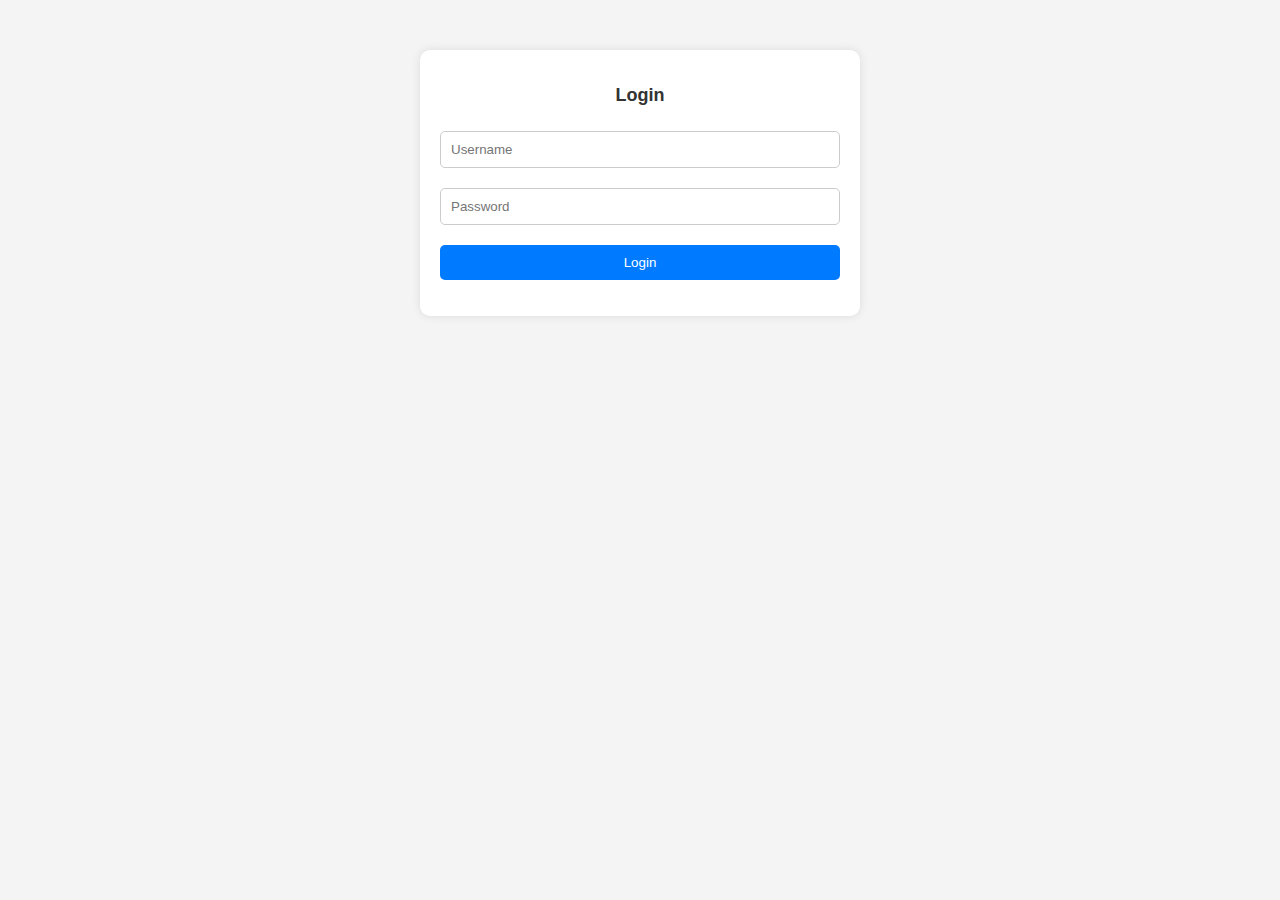
<file: index.html>
<!DOCTYPE html>
<html lang="en">
<head>
    <meta charset="UTF-8">
    <meta name="viewport" content="width=device-width, initial-scale=1.0">
    <title>Quiz</title>
    <link rel="stylesheet" href="style.css">
</head>
<body>
    <div class="container">
        <!-- <h1>Quiz</h1> -->
        <p id="welcome-message"></p> <!-- Mostra o nome do usuário -->
        <div id="quiz-container"></div>
        <button id="submit">Verificar</button>
        <p id="result"></p>
        <button id="logout">Sair</button>
    </div>

    <script>
        // Bloquear acesso se não estiver logado
        document.addEventListener("DOMContentLoaded", () => {
            setTimeout(() => {
                const username = sessionStorage.getItem("username");
                if (!sessionStorage.getItem("loggedIn")) {
                    window.location.href = "login.html";
                } else {
                    document.getElementById("welcome-message").textContent = `Bem vindo, ${username}!`;
                }
            }, 500);
        });

        // Botão de logout
        document.getElementById("logout").addEventListener("click", function () {
            sessionStorage.clear();
            window.location.href = "login.html";
        });
    </script>

    <!-- 🔹 Verifica se é admin e carrega o quiz correto -->
    <script>
        const username = sessionStorage.getItem("username");

        if (username && username.toLowerCase() === "admin") {
            document.write('<script src="questions-aws-01.js"><\/script>');
            document.write('<script src="quiz.js"><\/script>');
        } else if (username && username.toLowerCase() === "marcell") {
            document.write('<script src="311-aws-01.js"><\/script>');
            document.write('<script src="311-aws-02.js"><\/script>');
            document.write('<script src="311-aws-03.js"><\/script>');
            document.write('<script src="311-quiz.js"><\/script>');
        } else if (username && username.toLowerCase() === "hadassa") {
            document.write('<script src="questions-aws-01.js"><\/script>');
            document.write('<script src="questions-aws-02.js"><\/script>');
            document.write('<script src="questions-aws-03.js"><\/script>');
            document.write('<script src="431-quiz.js"><\/script>');
        } else {
            document.write('<script src="quiz-admin.js"><\/script>');
        }
    </script>

</body>
</html>
</file>
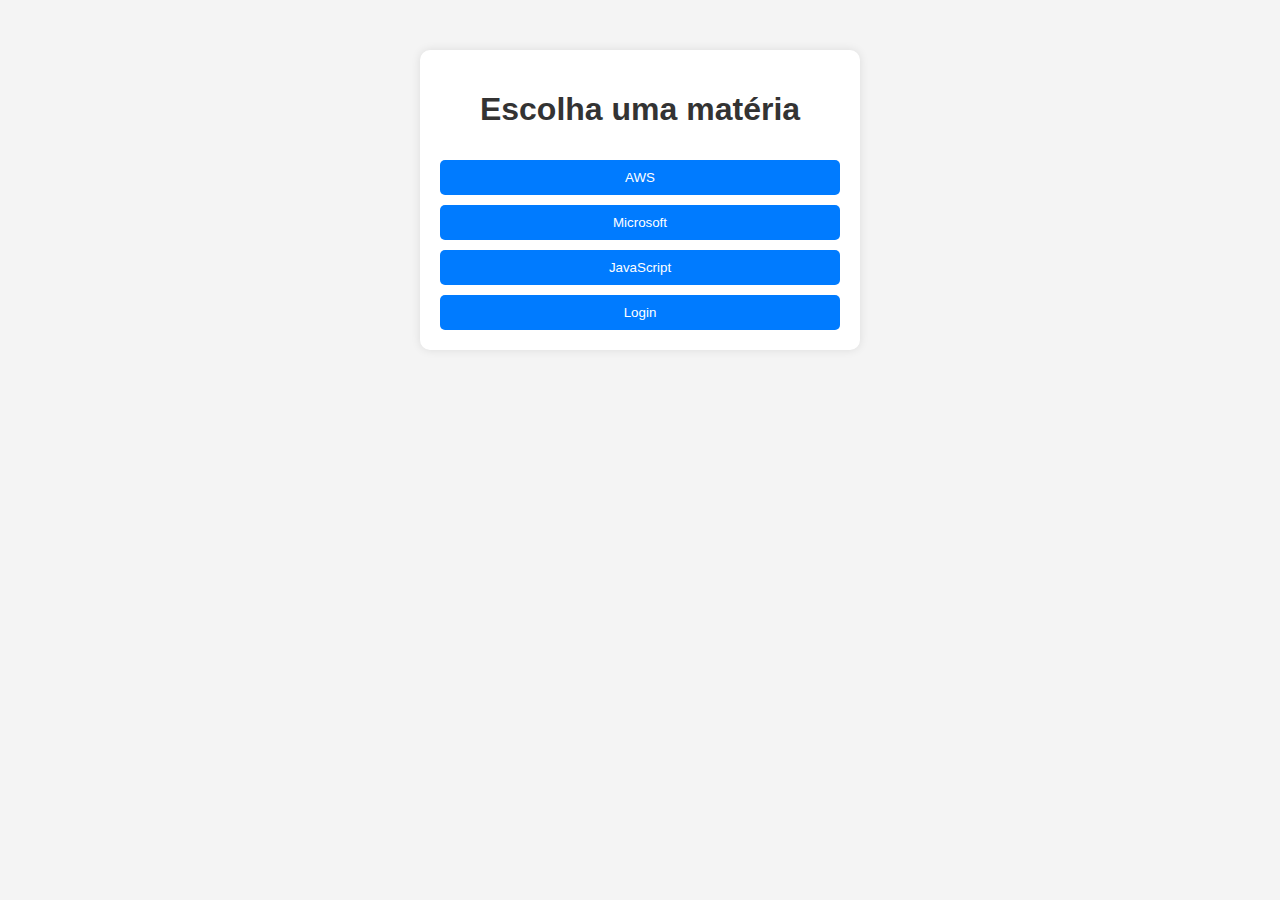
<file: 311-0-cursos-tipos.html>
<!DOCTYPE html>
<html lang="en">
<head>
    <meta charset="UTF-8">
    <meta name="viewport" content="width=device-width, initial-scale=1.0">
    <title>Escolha seu Curso</title>
    <link rel="stylesheet" href="style.css">
</head>
<body>
    <div class="container">
        <h1>Escolha uma matéria</h1>
        <button onclick="window.location.href='311-1-cursos.html'">AWS</button>
        <button onclick="window.location.href='311-1-cursos.html'">Microsoft</button>
        <button onclick="window.location.href='311-1-cursos.html'">JavaScript</button>
        <!-- <button onclick="window.location.href='curso2.html'">Curso 2: Python</button> -->
        <button onclick="window.location.href='login.html'">Login</button>
    </div>

   
</body>
</html>
</file>
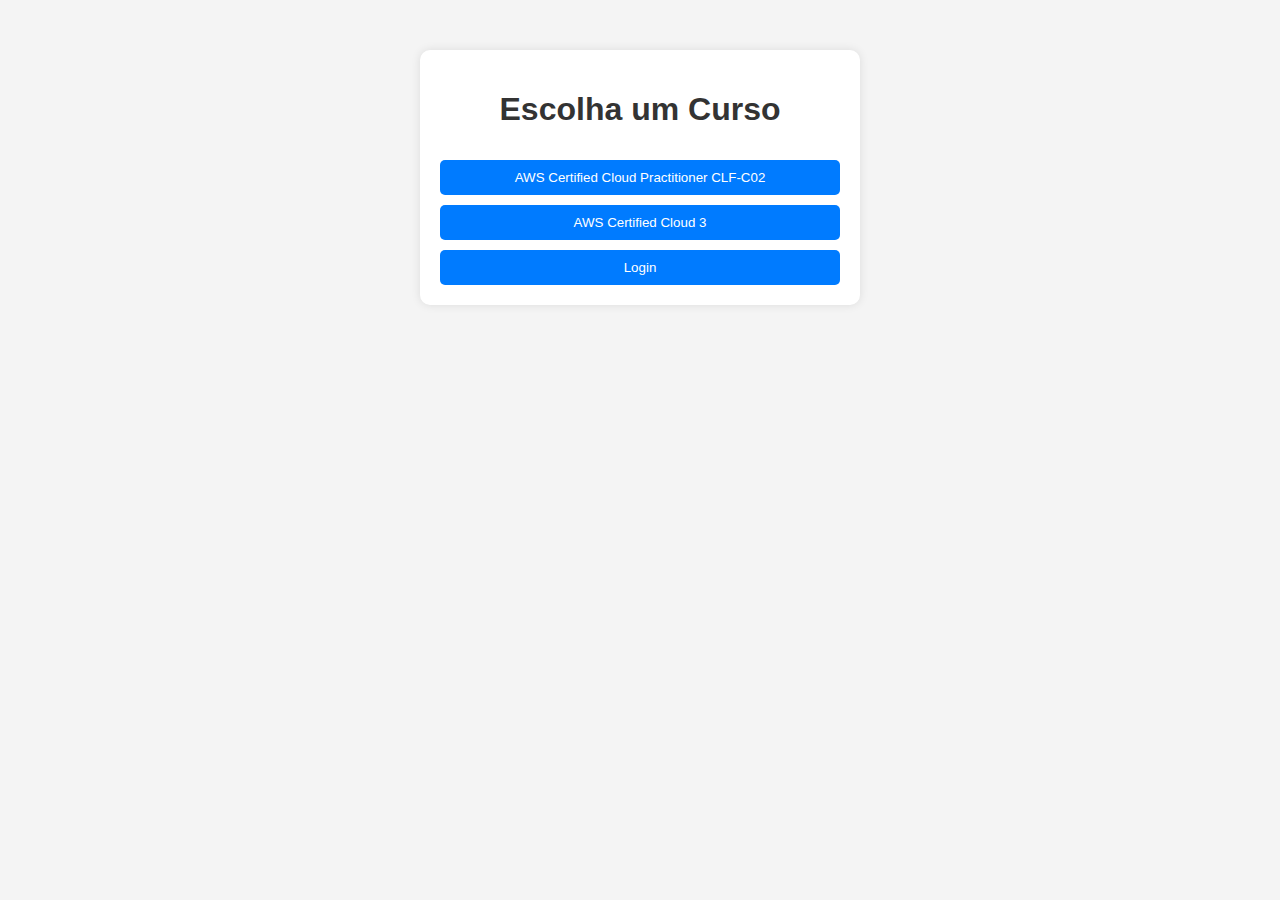
<file: 311-1-cursos.html>
<!DOCTYPE html>
<html lang="en">
<head>
    <meta charset="UTF-8">
    <meta name="viewport" content="width=device-width, initial-scale=1.0">
    <title>Escolha seu Curso</title>
    <link rel="stylesheet" href="style.css">
</head>
<body>
    <div class="container">
        <h1>Escolha um Curso</h1>
        <button onclick="window.location.href='311-2-aws-1-curso.html'">AWS Certified Cloud Practitioner CLF-C02</button>
        <button onclick="window.location.href='311-2-aws-1-curso.html'">AWS Certified Cloud 3</button>
        <button onclick="window.location.href='login.html'">Login</button>
    </div>

   
</body>
</html>
</file>
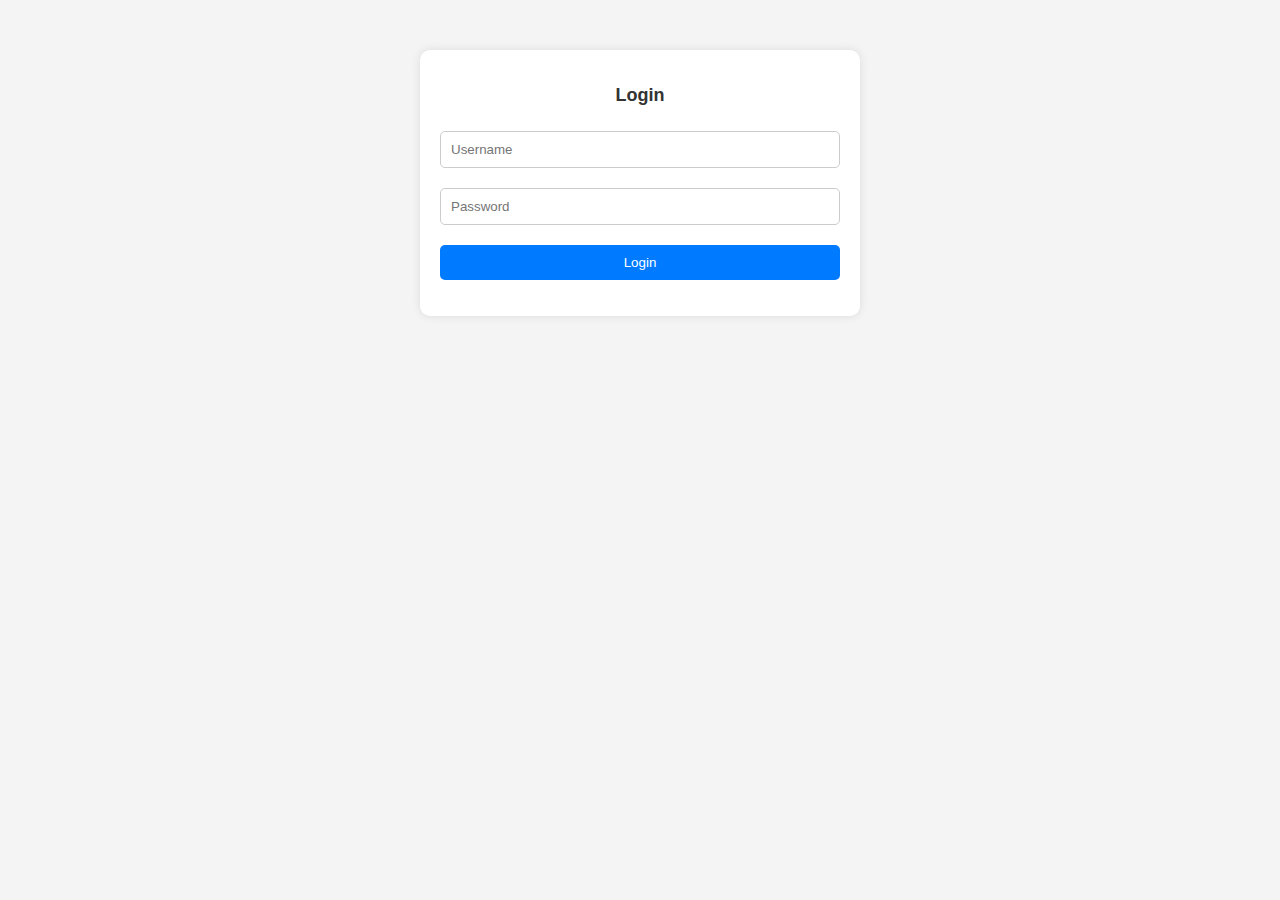
<file: 311-2-aws-1-curso.html>
<!DOCTYPE html>
<html lang="en">
<head>
    <meta charset="UTF-8">
    <meta name="viewport" content="width=device-width, initial-scale=1.0">
    <title>Quiz</title>
    <link rel="stylesheet" href="style.css">
</head>
<body>
    <div class="container">
        <div id="quiz-container"></div>
        <button id="submit">Verificar</button>
        <p id="result"></p>
        <button id="logout">Sair</button>
    </div>

    <script>
        // Bloquear acesso se não estiver logado
        document.addEventListener("DOMContentLoaded", () => {
            setTimeout(() => {
                const username = sessionStorage.getItem("username");
                if (!sessionStorage.getItem("loggedIn")) {
                    window.location.href = "login.html";
                } else {
                    document.getElementById("welcome-message").textContent = `Bem vindo, ${username}!`;
                }
            }, 500);
        });

        // Botão de logout
        document.getElementById("logout").addEventListener("click", function () {
            sessionStorage.clear();
            window.location.href = "login.html";
        });
    </script>

    <!-- 🔹 Verifica se é admin e carrega o quiz correto -->
    <script>
        const username = sessionStorage.getItem("username");

        if (username && username.toLowerCase() === "admin") {
            document.write('<script src="questions-aws-01.js"><\/script>');
            document.write('<script src="quiz.js"><\/script>');
        } else if (username && username.toLowerCase() === "marcell") {
            document.write('<script src="aws-1/311-aws-1-01.js"><\/script>');
            document.write('<script src="aws-1/311-aws-1-02.js"><\/script>');
            document.write('<script src="aws-1/311-aws-1-03.js"><\/script>');
            document.write('<script src="aws-1/311-aws-1-04.js"><\/script>');
            document.write('<script src="aws-1/311-aws-1-05.js"><\/script>');
            document.write('<script src="aws-1/311-aws-1-06.js"><\/script>');
            document.write('<script src="aws-1/311-aws-1-07.js"><\/script>');
            document.write('<script src="aws-1/311-aws-1-08.js"><\/script>');
            document.write('<script src="aws-1/311-aws-1-09.js"><\/script>');
            document.write('<script src="aws-1/311-aws-1-10.js"><\/script>');
            document.write('<script src="aws-1/311-aws-1-11.js"><\/script>');
            document.write('<script src="aws-1/311-aws-1-12.js"><\/script>');
            document.write('<script src="aws-1/311-aws-1-13.js"><\/script>');
            document.write('<script src="aws-1/311-aws-1-14.js"><\/script>');
            document.write('<script src="aws-1/311-quiz.js"><\/script>');
        } else if (username && username.toLowerCase() === "hadassa") {
            document.write('<script src="questions-aws-01.js"><\/script>');
            document.write('<script src="questions-aws-02.js"><\/script>');
            document.write('<script src="questions-aws-03.js"><\/script>');
            document.write('<script src="431-quiz.js"><\/script>');
        } else {
            document.write('<script src="quiz-admin.js"><\/script>');
        }
    </script>

</body>
</html>
</file>
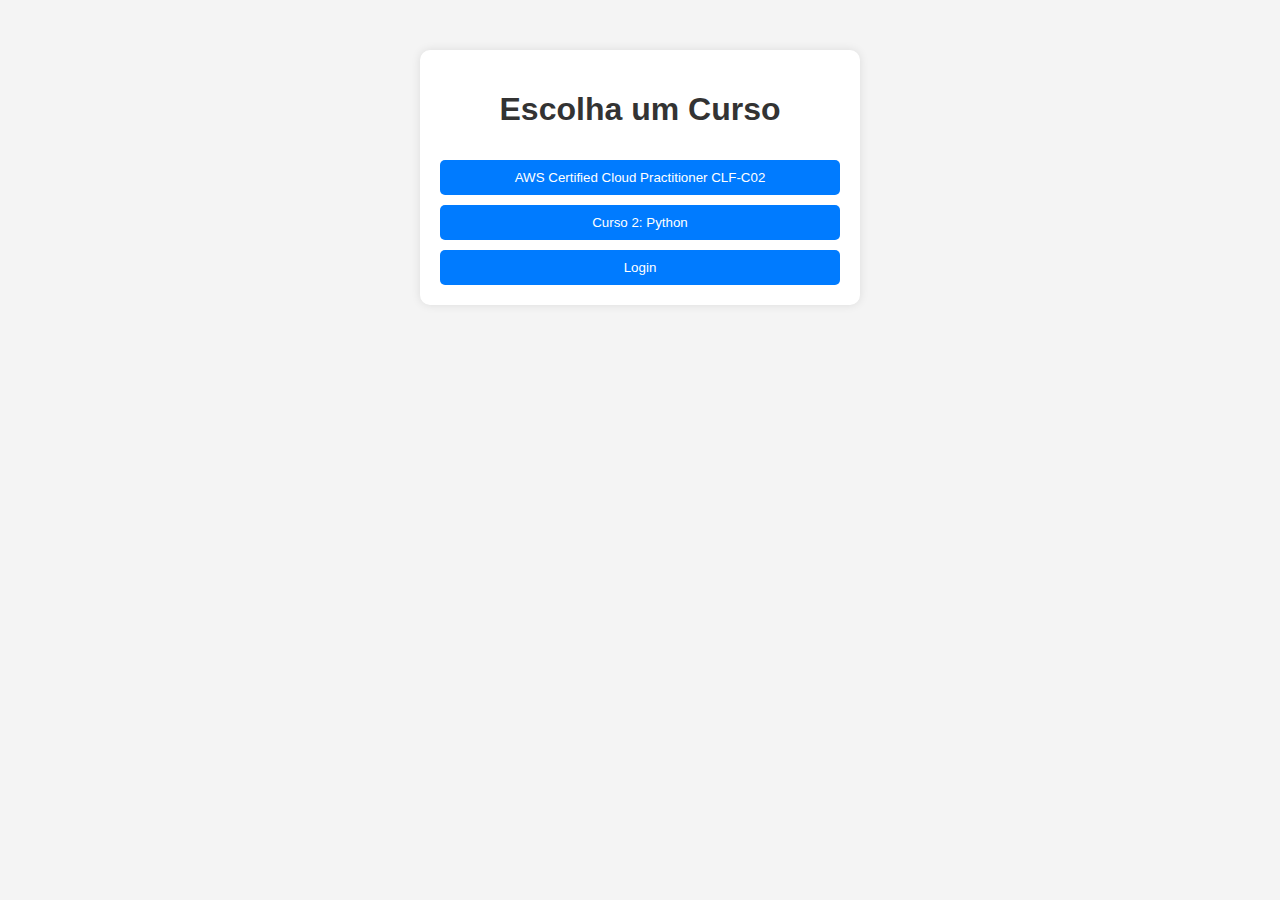
<file: 311-cursos.html>
<!DOCTYPE html>
<html lang="en">
<head>
    <meta charset="UTF-8">
    <meta name="viewport" content="width=device-width, initial-scale=1.0">
    <title>Escolha seu Curso</title>
    <link rel="stylesheet" href="style.css">
</head>
<body>
    <div class="container">
        <h1>Escolha um Curso</h1>
        <button onclick="window.location.href='311-aws-1-curso.html'">AWS Certified Cloud Practitioner CLF-C02</button>
        <button onclick="window.location.href='curso2.html'">Curso 2: Python</button>
        <button onclick="window.location.href='login.html'">Login</button>
    </div>

   
</body>
</html>
</file>
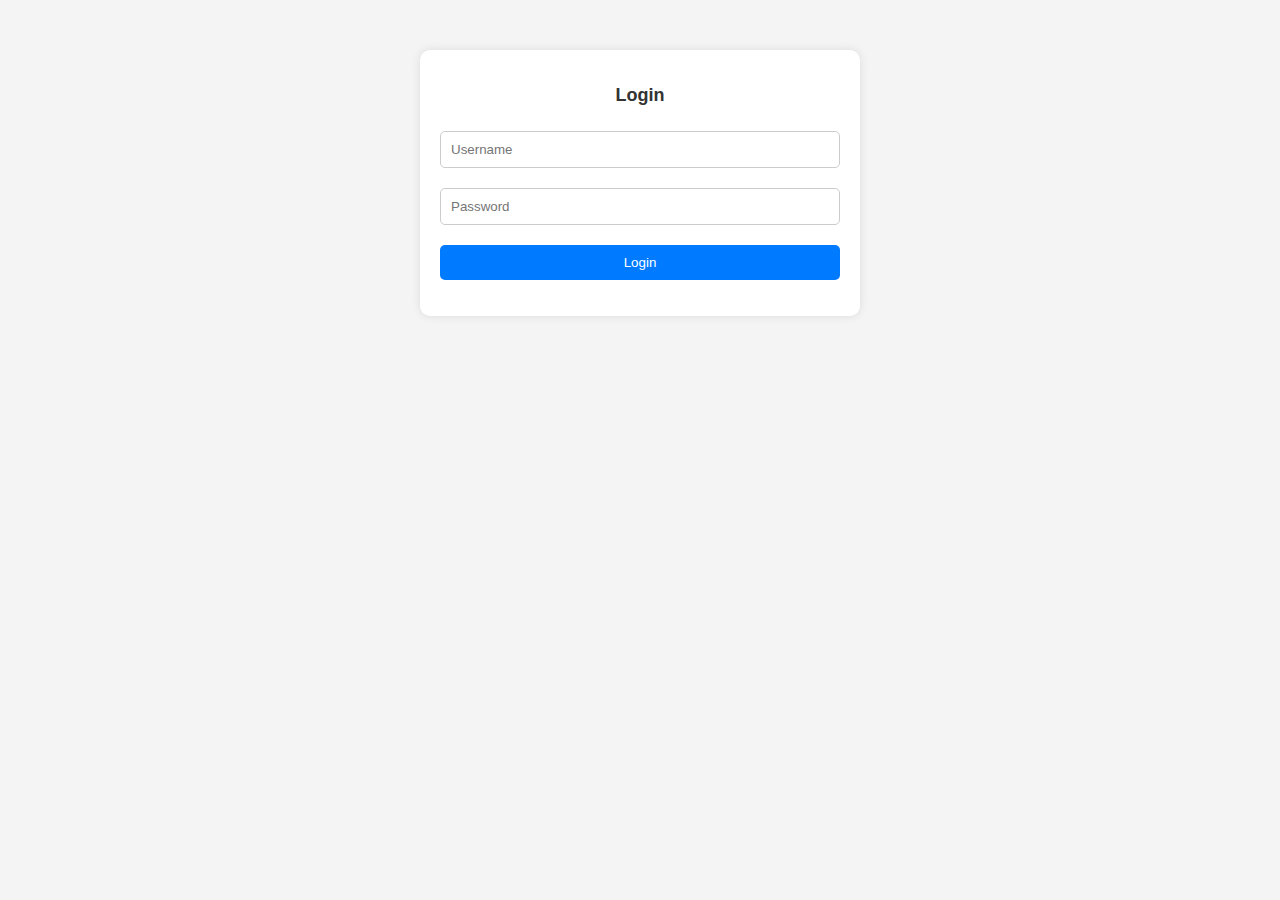
<file: 311-index.html>
<!DOCTYPE html>
<html lang="en">
<head>
    <meta charset="UTF-8">
    <meta name="viewport" content="width=device-width, initial-scale=1.0">
    <title>Quiz</title>
    <link rel="stylesheet" href="style.css">
</head>
<body>
    <div class="container">
        <div id="quiz-container"></div>
        <button id="submit">Verificar</button>
        <p id="result"></p>
        <button id="logout">Sair</button>
    </div>

    <script>
        // Bloquear acesso se não estiver logado
        document.addEventListener("DOMContentLoaded", () => {
            setTimeout(() => {
                const username = sessionStorage.getItem("username");
                if (!sessionStorage.getItem("loggedIn")) {
                    window.location.href = "login.html";
                } else {
                    document.getElementById("welcome-message").textContent = `Bem vindo, ${username}!`;
                }
            }, 500);
        });

        // Botão de logout
        document.getElementById("logout").addEventListener("click", function () {
            sessionStorage.clear();
            window.location.href = "login.html";
        });
    </script>

    <!-- 🔹 Verifica se é admin e carrega o quiz correto -->
    <script>
        const username = sessionStorage.getItem("username");

        if (username && username.toLowerCase() === "admin") {
            document.write('<script src="questions-aws-01.js"><\/script>');
            document.write('<script src="quiz.js"><\/script>');
        } else if (username && username.toLowerCase() === "marcell") {
            document.write('<script src="311-aws-1-01.js"><\/script>');
            document.write('<script src="311-aws-1-02.js"><\/script>');
            document.write('<script src="311-aws-1-03.js"><\/script>');
            document.write('<script src="311-aws-1-04.js"><\/script>');
            document.write('<script src="311-aws-1-05.js"><\/script>');
            document.write('<script src="311-aws-1-06.js"><\/script>');
            document.write('<script src="311-aws-1-07.js"><\/script>');
            document.write('<script src="311-aws-1-08.js"><\/script>');
            document.write('<script src="311-aws-1-09.js"><\/script>');
            document.write('<script src="311-aws-1-10.js"><\/script>');
            document.write('<script src="311-aws-1-11.js"><\/script>');
            document.write('<script src="311-aws-1-12.js"><\/script>');
            document.write('<script src="311-aws-1-13.js"><\/script>');
            document.write('<script src="311-aws-1-14.js"><\/script>');
            document.write('<script src="311-quiz.js"><\/script>');
        } else if (username && username.toLowerCase() === "hadassa") {
            document.write('<script src="questions-aws-01.js"><\/script>');
            document.write('<script src="questions-aws-02.js"><\/script>');
            document.write('<script src="questions-aws-03.js"><\/script>');
            document.write('<script src="431-quiz.js"><\/script>');
        } else {
            document.write('<script src="quiz-admin.js"><\/script>');
        }
    </script>

</body>
</html>
</file>
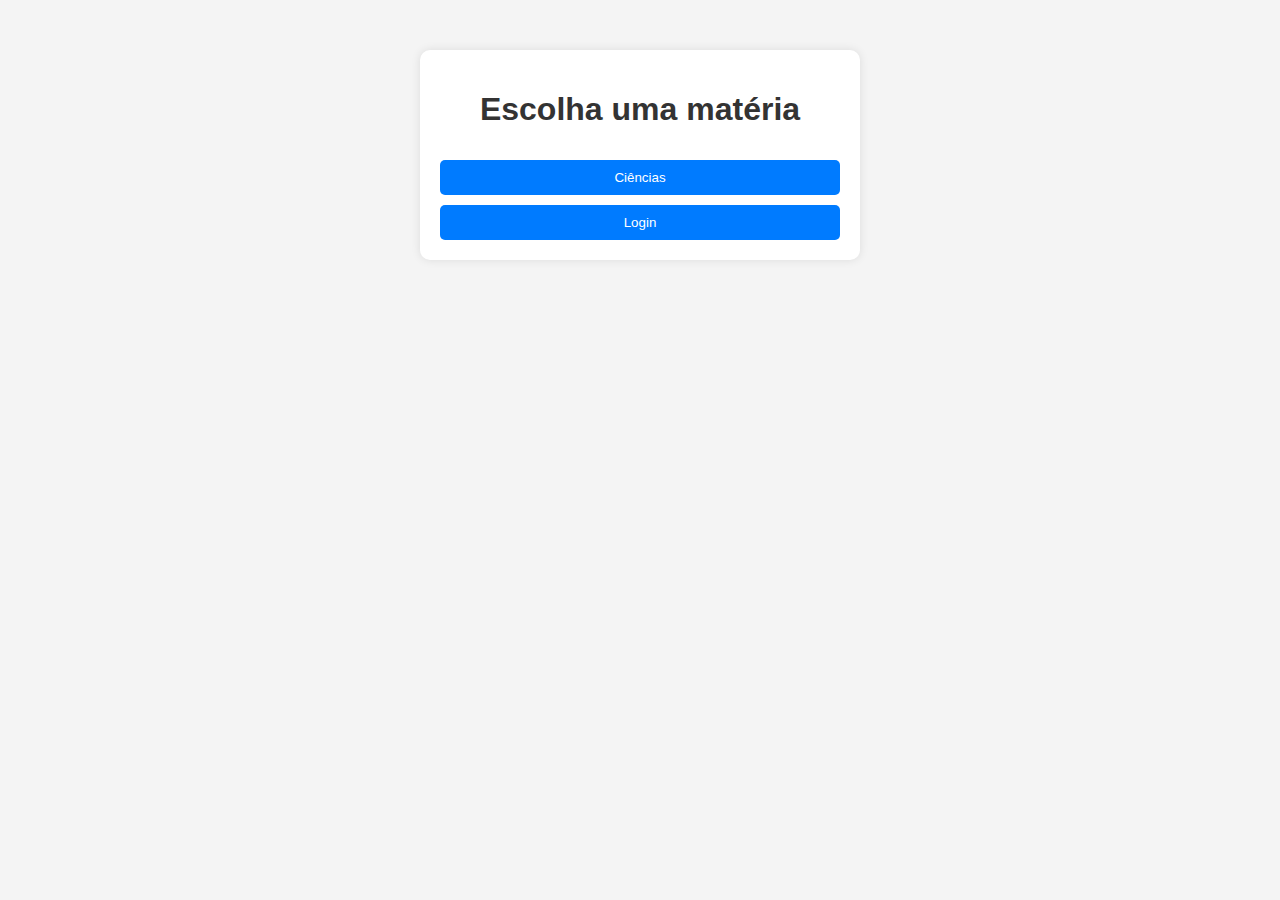
<file: 431-0-cursos-materias.html>
<!DOCTYPE html>
<html lang="en">
<head>
    <meta charset="UTF-8">
    <meta name="viewport" content="width=device-width, initial-scale=1.0">
    <title>Escolha seu Curso</title>
    <link rel="stylesheet" href="style.css">
</head>
<body>
    <div class="container">
        <h1>Escolha uma matéria</h1>
        <button onclick="window.location.href='431-1-cursos.html'">Ciências</button>
        <!-- <button onclick="window.location.href='curso2.html'">Curso 2: Python</button> -->
        <button onclick="window.location.href='login.html'">Login</button>
    </div>

   
</body>
</html>
</file>
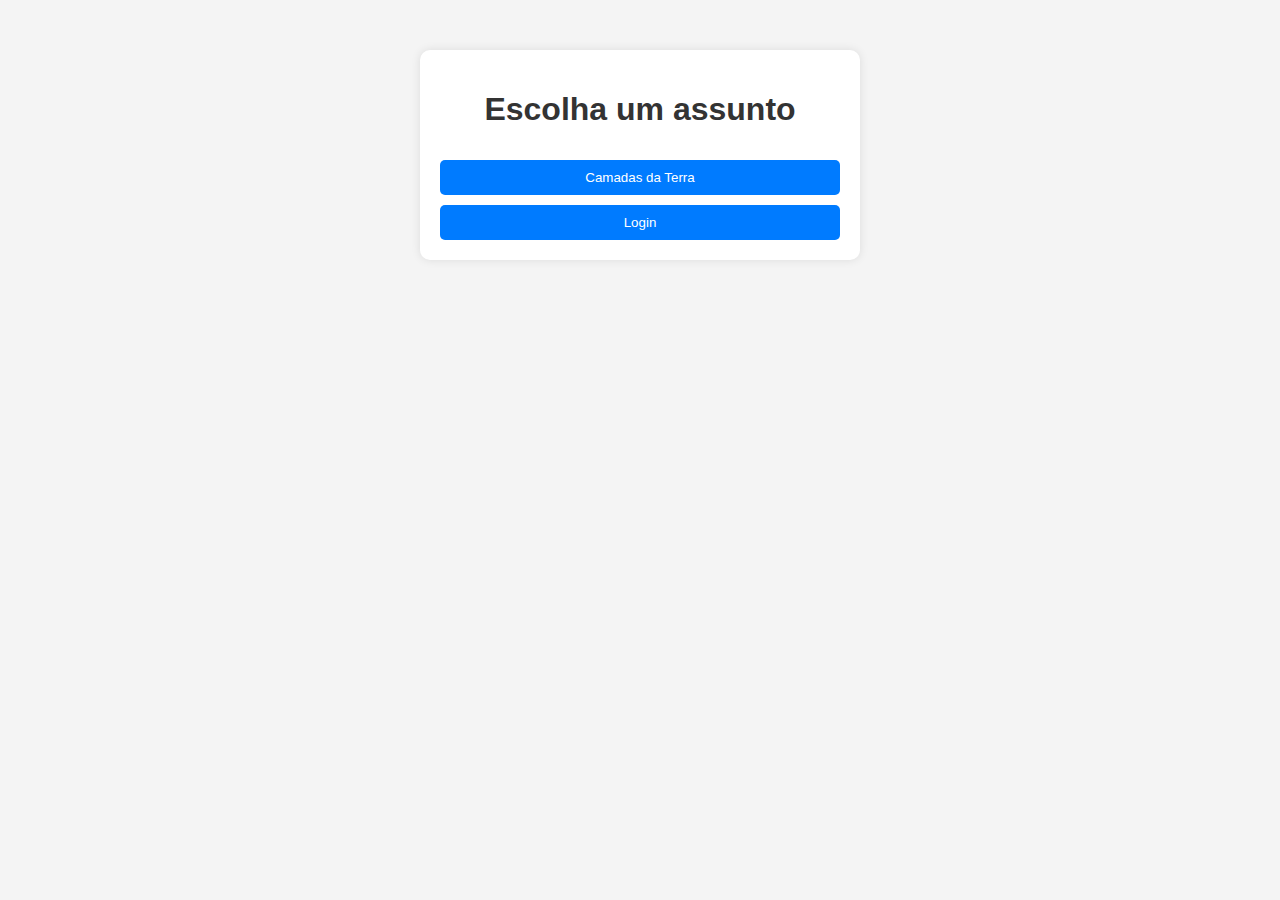
<file: 431-1-cursos.html>
<!DOCTYPE html>
<html lang="en">
<head>
    <meta charset="UTF-8">
    <meta name="viewport" content="width=device-width, initial-scale=1.0">
    <title>Escolha seu Curso</title>
    <link rel="stylesheet" href="style.css">
</head>
<body>
    <div class="container">
        <h1>Escolha um assunto</h1>
        <button onclick="window.location.href='431-2-camadas-terra.html'">Camadas da Terra</button>
        <!-- <button onclick="window.location.href='curso2.html'">Curso 2: Python</button> -->
        <button onclick="window.location.href='login.html'">Login</button>
    </div>

   
</body>
</html>
</file>
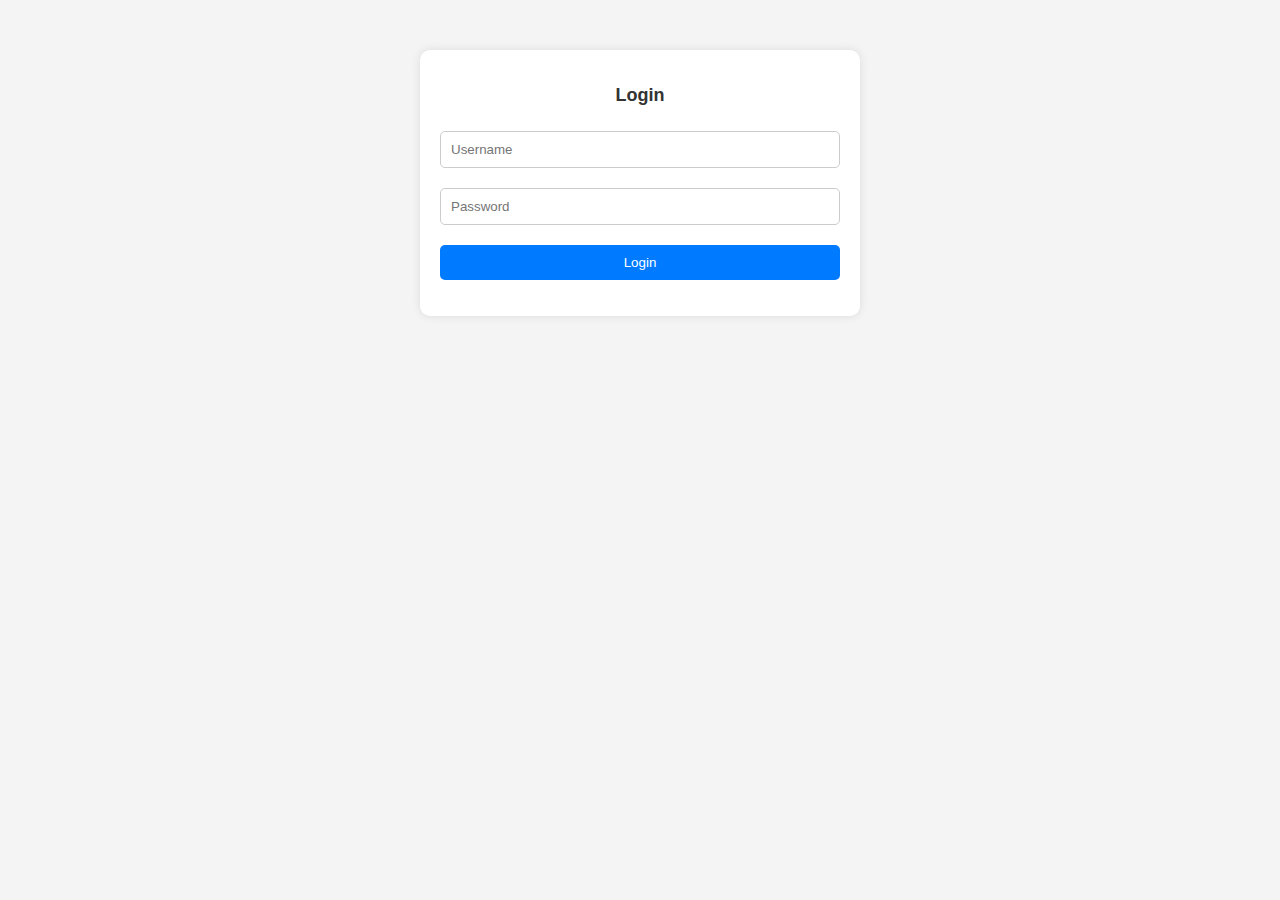
<file: 431-2-camadas-terra.html>
<!DOCTYPE html>
<html lang="en">
<head>
    <meta charset="UTF-8">
    <meta name="viewport" content="width=device-width, initial-scale=1.0">
    <title>Quiz</title>
    <link rel="stylesheet" href="style.css">
</head>
<body>
    <div class="container">
        <div id="quiz-container"></div>
        <button id="submit">Verificar</button>
        <p id="result"></p>
        <button id="logout">Sair</button>
    </div>

    <script>
        // Bloquear acesso se não estiver logado
        document.addEventListener("DOMContentLoaded", () => {
            setTimeout(() => {
                const username = sessionStorage.getItem("username");
                if (!sessionStorage.getItem("loggedIn")) {
                    window.location.href = "login.html";
                } else {
                    document.getElementById("welcome-message").textContent = `Bem vindo, ${username}!`;
                }
            }, 500);
        });

        // Botão de logout
        document.getElementById("logout").addEventListener("click", function () {
            sessionStorage.clear();
            window.location.href = "login.html";
        });
    </script>

    <!-- 🔹 Verifica se é admin e carrega o quiz correto -->
    <script>
        const username = sessionStorage.getItem("username");

        if (username && username.toLowerCase() === "admin") {
            document.write('<script src="camadas-terra/431-camadas-01.js"><\/script>');
            document.write('<script src="camadas-terra/431-camadas-02.js"><\/script>');
            document.write('<script src="camadas-terra/431-camadas-03.js"><\/script>');
            document.write('<script src="camadas-terra/431-camadas-04.js"><\/script>');
            document.write('<script src="camadas-terra/431-camadas-05.js"><\/script>');
            document.write('<script src="camadas-terra/431-camadas-06.js"><\/script>');
            document.write('<script src="camadas-terra/431-camadas-07.js"><\/script>');
            document.write('<script src="camadas-terra/431-camadas-08.js"><\/script>');
            document.write('<script src="camadas-terra/431-quiz.js"><\/script>');
            // document.write('<script src="questions-aws-01.js"><\/script>');
            // document.write('<script src="quiz.js"><\/script>');
        } else if (username && username.toLowerCase() === "hadassa") {
            document.write('<script src="camadas-terra/431-camadas-01.js"><\/script>');
            document.write('<script src="camadas-terra/431-camadas-02.js"><\/script>');
            document.write('<script src="camadas-terra/431-camadas-03.js"><\/script>');
            document.write('<script src="camadas-terra/431-camadas-04.js"><\/script>');
            document.write('<script src="camadas-terra/431-camadas-05.js"><\/script>');
            document.write('<script src="camadas-terra/431-camadas-06.js"><\/script>');
            document.write('<script src="camadas-terra/431-camadas-07.js"><\/script>');
            document.write('<script src="camadas-terra/431-camadas-08.js"><\/script>');
            document.write('<script src="camadas-terra/431-quiz.js"><\/script>');
        } else {
            document.write('<script src="quiz-admin.js"><\/script>');
        }
    </script>

</body>
</html>
</file>
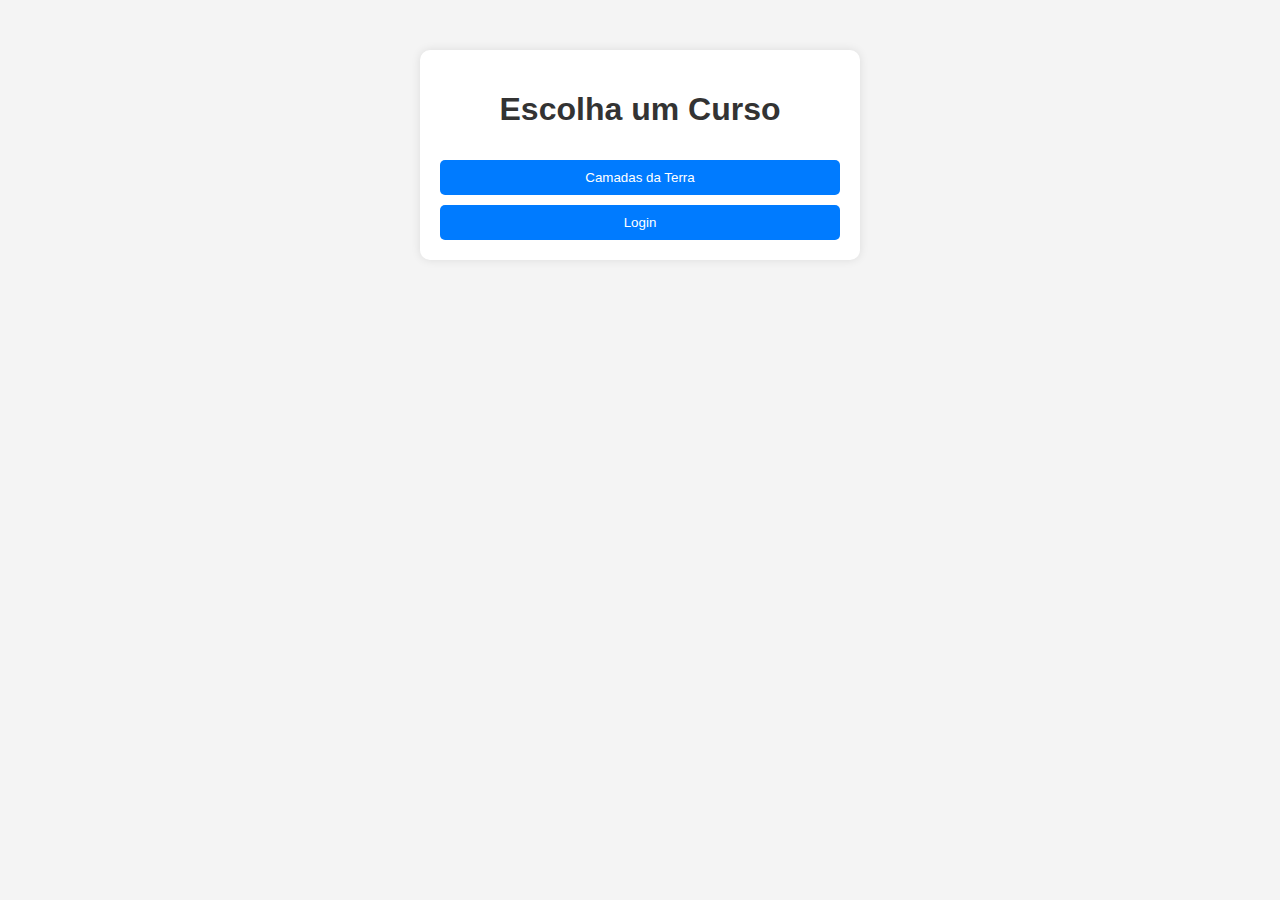
<file: 431-cursos.html>
<!DOCTYPE html>
<html lang="en">
<head>
    <meta charset="UTF-8">
    <meta name="viewport" content="width=device-width, initial-scale=1.0">
    <title>Escolha seu Curso</title>
    <link rel="stylesheet" href="style.css">
</head>
<body>
    <div class="container">
        <h1>Escolha um Curso</h1>
        <button onclick="window.location.href='431-camadas-terra.html'">Camadas da Terra</button>
        <!-- <button onclick="window.location.href='curso2.html'">Curso 2: Python</button> -->
        <button onclick="window.location.href='login.html'">Login</button>
    </div>

   
</body>
</html>
</file>
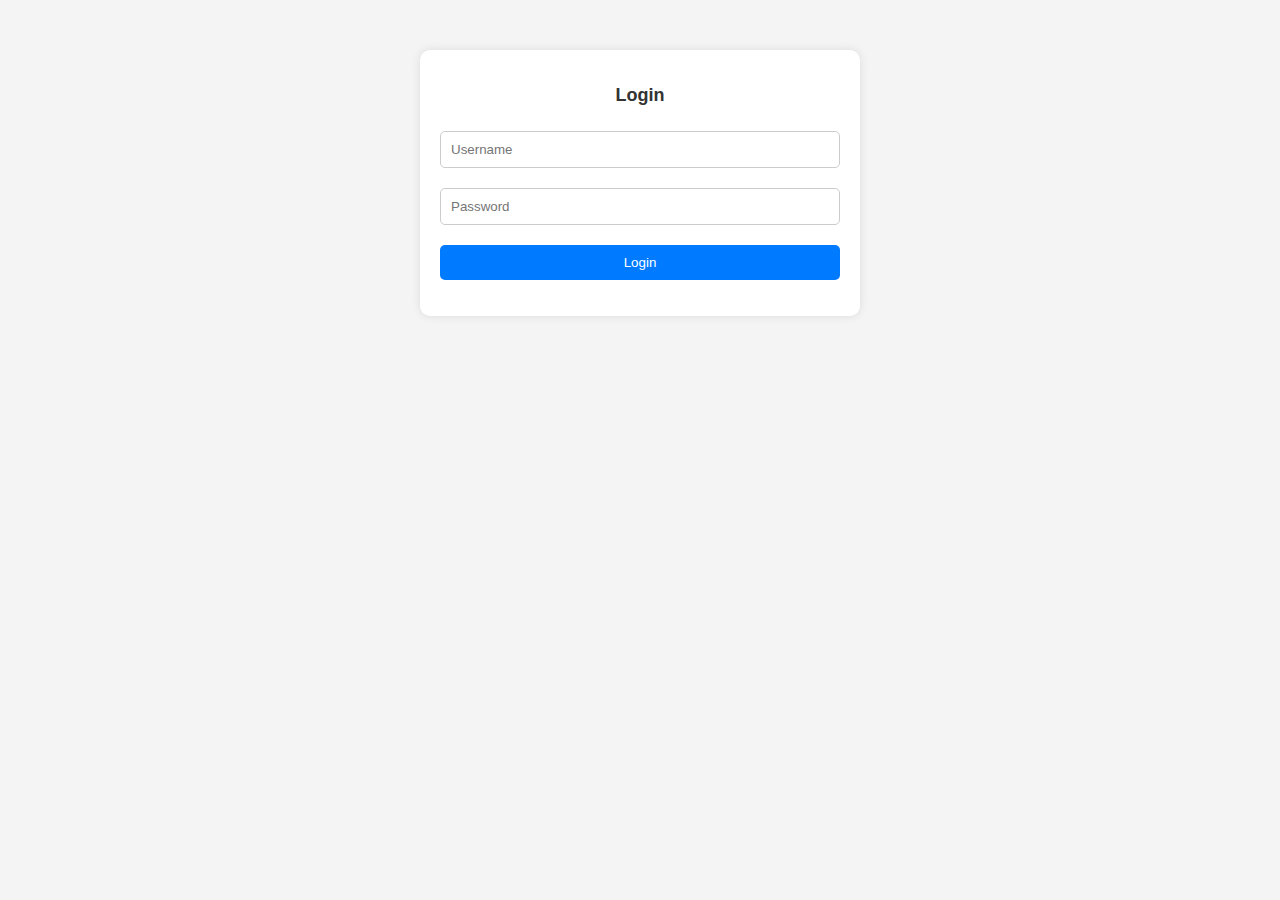
<file: login.html>
<!DOCTYPE html>
<html lang="en">
<head>
    <meta charset="UTF-8">
    <meta name="viewport" content="width=device-width, initial-scale=1.0">
    <title>Login</title>
    <link rel="stylesheet" href="style.css">
</head>
<body>
    <div class="container">
        <h2>Login</h2>
        <div id="loginForm">
            <input type="text" id="username" placeholder="Username">
            <input type="password" id="password" placeholder="Password">
            <button id="loginBtn">Login</button>
        </div>
        <p id="error-message" style="color: red;"></p>
    </div>

    <script>
        document.getElementById("loginBtn").addEventListener("click", function () {
            const username = document.getElementById("username").value;
            const password = document.getElementById("password").value;
            const errorMessage = document.getElementById("error-message");

            if (username && password) {
                sessionStorage.setItem("username", username); // Salva o nome do usuário
                sessionStorage.setItem("loggedIn", "true");

                if (username.toLowerCase() === "admin") {
                    window.location.href = "431-cursos.html"; // Redireciona para quiz normal
                    // window.location.href = "index.html"; // Redireciona para admin
                } else if (username.toLowerCase() === "marcell") {
                    window.location.href = "311-0-cursos-tipos.html"; // Redireciona para quiz normal
                } else if (username.toLowerCase() === "hadassa") {
                    window.location.href = "431-0-cursos-materias.html"; // Redireciona para quiz normal
                } else {
                    window.location.href = "index.html"; // Redireciona para quiz normal
                }
            } else {
                errorMessage.textContent = "⚠️ Please enter both username and password!";
            }
        });
    </script>
</body>
</html>
</file>
<file: style.css>
/* Estilos gerais */
body {
  font-family: Arial, sans-serif;
  background-color: #f4f4f4;
  text-align: center;
  margin: 0;
  padding: 0;
}

/* Container principal */
.container {
  width: 90%;
  max-width: 400px;
  margin: 50px auto;
  background: white;
  padding: 20px;
  border-radius: 10px;
  box-shadow: 0 0 10px rgba(0, 0, 0, 0.1);
}

/* Estilização do login */
#loginForm {
  display: flex;
  flex-direction: column;
}

#loginForm input {
  margin: 10px 0;
  padding: 10px;
  border: 1px solid #ccc;
  border-radius: 5px;
}

#loginForm button {
  background: #007bff;
  color: white;
  border: none;
  padding: 10px;
  cursor: pointer;
  border-radius: 5px;
  margin-top: 10px;
  width: 100%;
}

#loginForm button:hover {
  background: #0056b3;
}

#errorMessage {
  color: red;
  font-size: 14px;
  margin-top: 10px;
}

/* Estilização do quiz */
h1 {
  color: #333;
}

h2 {
  color: #333;
  font-size: 18px;
}

h3 {
  color: #007bff;
}

.option-label {
  display: block;
  padding: 10px;
  background: #e1e1e1;
  margin: 10px 0;
  cursor: pointer;
  border-radius: 5px;
}

.option-label:hover {
  background: #d1d1d1;
}

button {
  background: #007bff;
  color: white;
  border: none;
  padding: 10px;
  cursor: pointer;
  border-radius: 5px;
  margin-top: 10px;
  width: 100%;
}

button:hover {
  background: #0056b3;
}

#result {
  font-size: 18px;
  font-weight: bold;
  margin-top: 15px;
}

/* Logout */
#logout {
  background: #dc3545;
  margin-top: 20px;
}

#logout:hover {
  background: #a71d2a;
}
</file>
